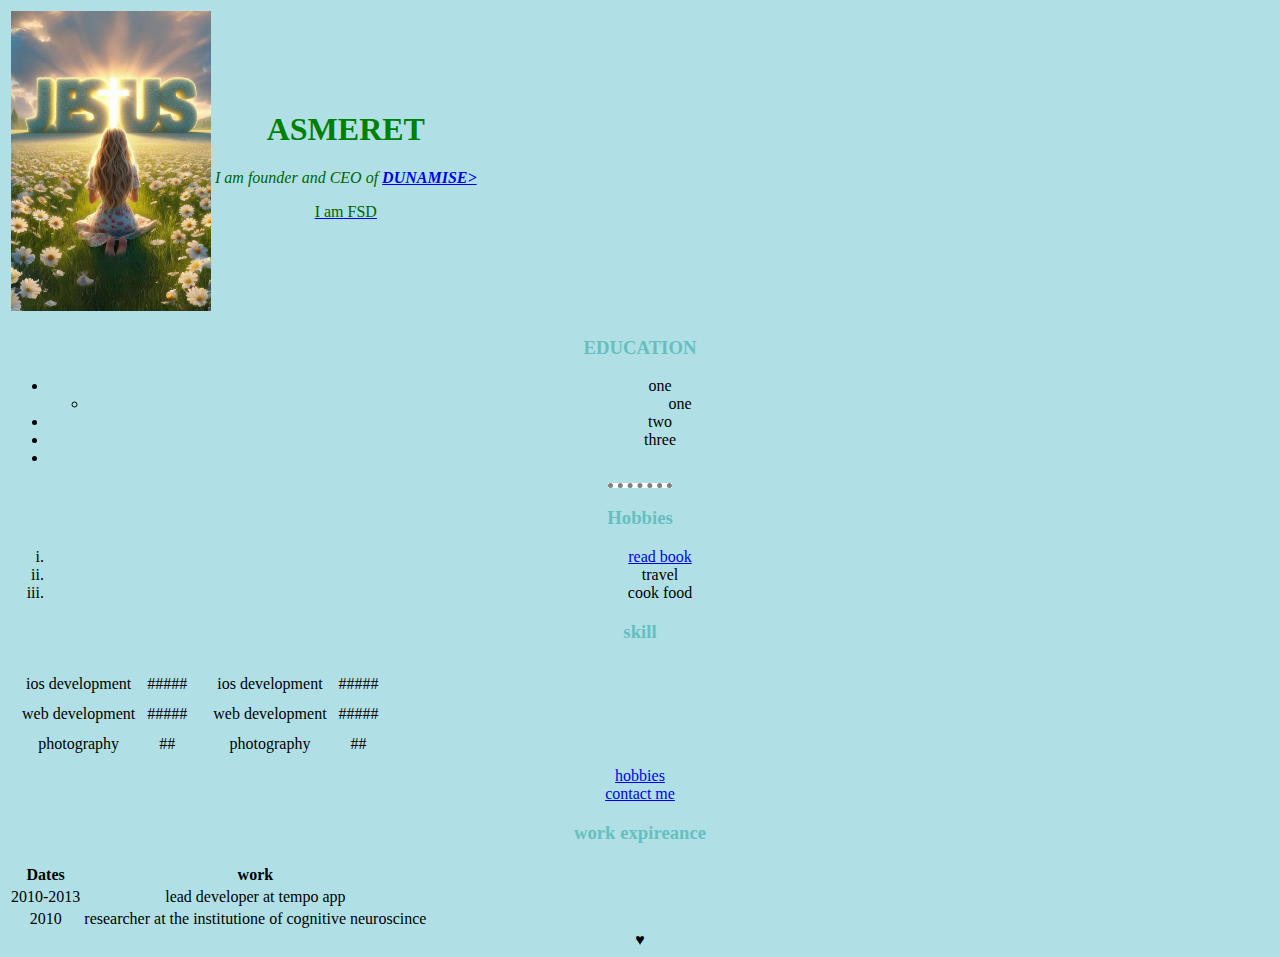
<file: index.html>
<!DOCTYPE html>
<html
<head>
<meta charset ="utf-8">
<title></title>
<link rel="stylesheet" href="css/styles.css">
</head>
<body>
<table>
<tr>
<td><img src="image/asmeret.jpg" alt="image not found"></td>
<td><h1>ASMERET</h1>
<p><em>I am  founder and CEO of <strong><a href ="https://www.google.com">DUNAMISE></strong></em></p>
<P>I am FSD</p></td>
</tr>
</table>

<h3 class="edu">EDUCATION</h3>
<ul>
<li>one</li>
<ul>
<li>one</li>
</ul>
<li>two</li>
<li>three<li>
</ul>
<hr>
<h3>Hobbies</h3>
<ol type ="i">
<li><a href ="C:\Users\BannerUser\Downloads\Video\JUSTIN BIEBER AND CHANDLER MOORE PERFORMANCE - Jireh (You Are Enough) - How He Loves - INSPIRING.mp4">read book</a></li>
<li>travel</li>
<li>cook food</li>
</ol>
</hr>
<h3>skill</h3>

<table>
<tr>
<td>
<table cellspacing="10">
<tr>
<td>ios development</td>
<td>#####</td>
</tr>
<tr>
<td>web development</td>
<td>#####</td>
</tr>
<tr>
<td>photography</td>
<td>##</td>
</table>
</td>
<td>
<table cellspacing="10">
<tr>
<td>ios development</td>
<td>#####</td>
</tr>
<tr>
<td>web development</td>
<td>#####</td>
</tr>
<tr>
<td>photography</td>
<td>##</td>
</table>
</td>
</tr>
</table>

<a href="hobbies.html">hobbies</a><br>
<a href ="contact me.html">contact me</a>
<table>

<h3>work expireance</h3>
<thead>
<tr>
<th>Dates</th>
<th>work</th>
</tr>
</thead>
<tr>
<td>2010-2013</td>
<td>lead developer at tempo app</td>
</tr>
<tr>
<td>2010</td>
<td>researcher at the institutione of cognitive neuroscince</td>
</tr>
</table>
♥

</body>
</html>
</file>
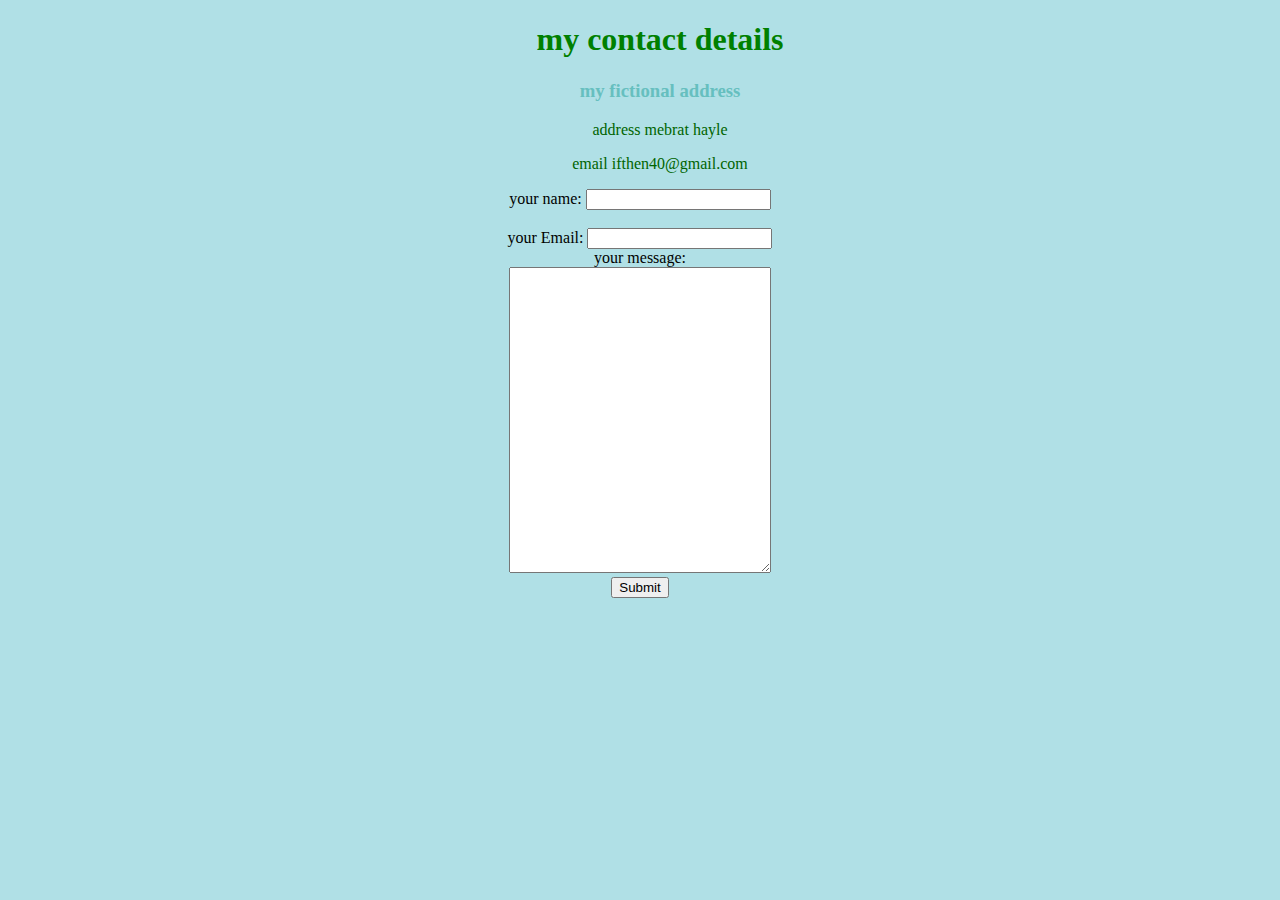
<file: contact me.html>
<!DOCTYPE html>
<html
<head>
<meta charset ="utf-8">
<title></title>
<link rel="stylesheet" href="css/styles.css">
</head>
<body>
<ul>
<h1>my contact details </h1>
<h3>my fictional address</h3>
<p>address mebrat hayle</p>
<p>email ifthen40@gmail.com</p>
</ul>
<form action="" method="post">
<label>your name:</label>
<input type ="text"><br><br>
<label>your Email:</label>
<input type ="text"><br>
<label>your message:</label><br>
<textarea name="name" rows="20" cols="30"></textarea><br>
<input type="submit">

<form>

</body>
</html>
</file>
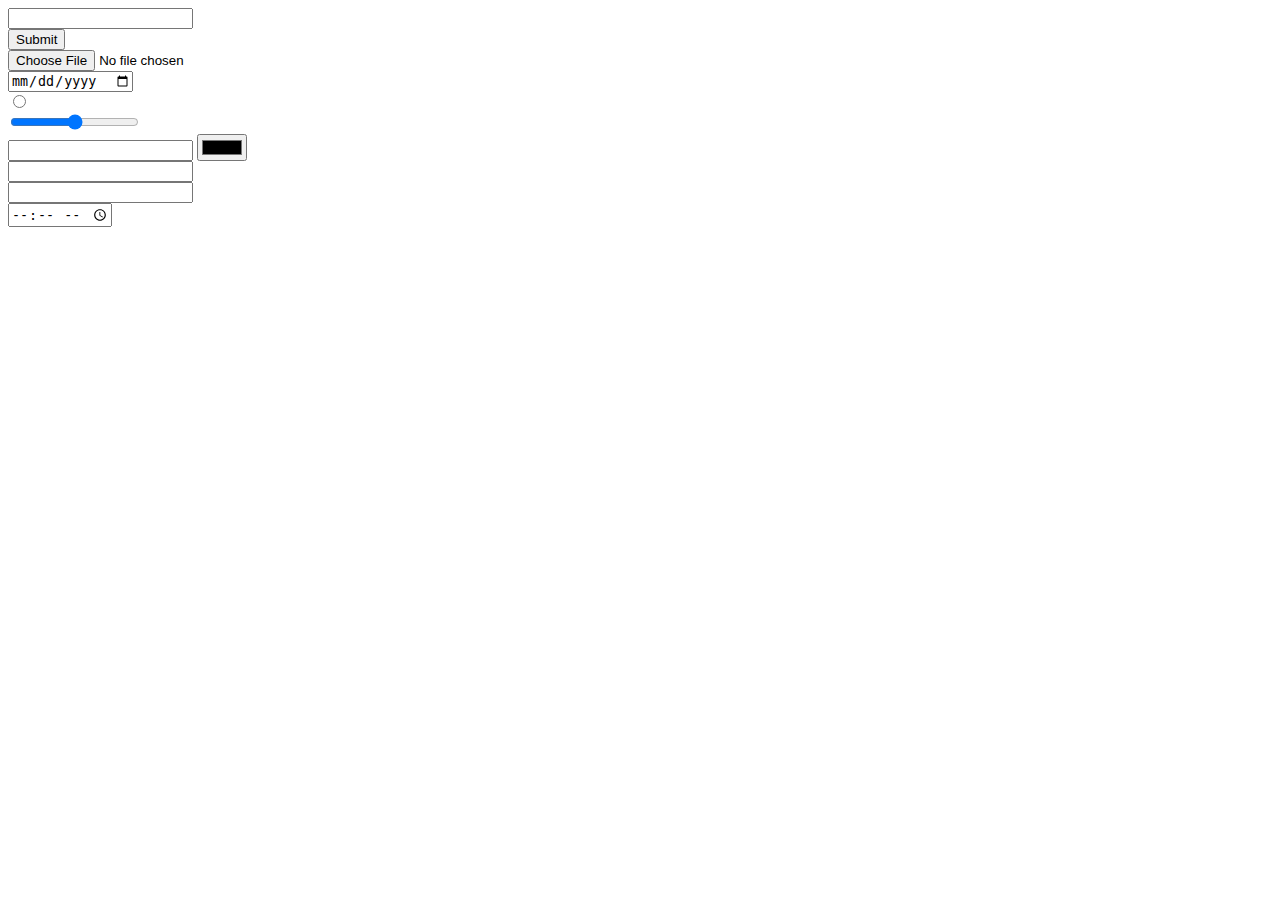
<file: input.html>
<!DOCTYPE html>
<html>
<head>
<met charset="utf-8">
<titlt></titlt>
</head>
<body>
<form class="" action="" method="post">
<input type="text" name="" value=""><br>
<input type="submit" name="" ><br>
<input type="file"><br>
<input type="date"><br>
<input type="radio"><br>
<input type="range"><br>
<input type="search">
<input type="color"><br>
<input type="number"><br>
<input type="tel"><br>
<input type="time">
</body>
</html>
</file>
<file: css/styles.css>
body{
   background-color:powderblue;
   text-align:center;
 }
img {
height :300px;
}
 hr {
 background-color :white;
 border-style:none;
 border-top-style: dotted ;
 border-color:grey;
 border-width:5px;
 width:5%;
 }
 h1{
	 color:green;
 }
 p{
	 color:darkgreen;
 
}
 h3{
	 color:#66BFBF;
 }
 #h3{
	color:rad; 
 }
 span{
	 text-decoration:underline;
 }
</file>
